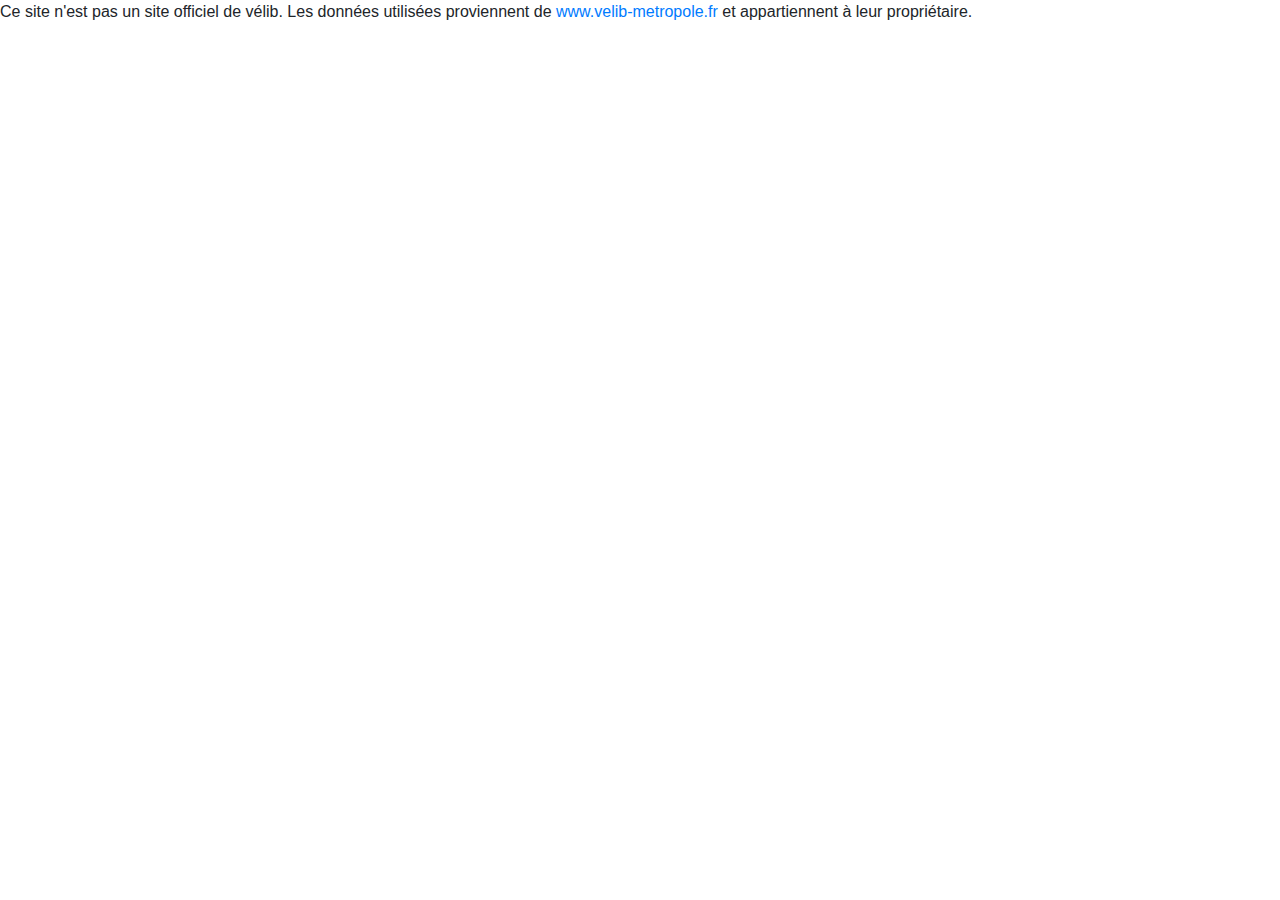
<file: Partie-Front-Angular8/src/index.html>
<!doctype html>
<html lang="fr">
<head>
  <meta charset="utf-8">
  <title>Velib-Metropole</title>
  <base href="/">
  <link href="https://stackpath.bootstrapcdn.com/bootstrap/4.4.1/css/bootstrap.min.css" rel="stylesheet" integrity="sha384-Vkoo8x4CGsO3+Hhxv8T/Q5PaXtkKtu6ug5TOeNV6gBiFeWPGFN9MuhOf23Q9Ifjh" crossorigin="anonymous">
  <link href='https://api.mapbox.com/mapbox-gl-js/v1.7.0/mapbox-gl.css' rel='stylesheet' />
  <link rel="stylesheet" href="https://stackpath.bootstrapcdn.com/bootstrap/4.3.1/css/bootstrap.min.css">
  <link href="https://fonts.googleapis.com/icon?family=Material+Icons" rel="stylesheet">
  <link rel="stylesheet" href="https://cdnjs.cloudflare.com/ajax/libs/font-awesome/4.7.0/css/font-awesome.css" integrity="sha256-NuCn4IvuZXdBaFKJOAcsU2Q3ZpwbdFisd5dux4jkQ5w=" crossorigin="anonymous" />
  <meta name="viewport" content="width=device-width, initial-scale=1">
  <link rel="icon" type="image/x-icon" href="favicon.ico">

</head>
<body>
  <app-root></app-root>
<div class="footer">
  <p>Ce site n'est pas un site officiel de vélib. Les données utilisées proviennent de
    <a href="www.velib-metropole.fr"> www.velib-metropole.fr </a> et appartiennent à leur propriétaire.</p>
</div>

</body>


<!--- <footer>

  <p style="position: fixed;
  left: 0;
  bottom: 0;
  width: 100%;
  color:white;
  background-color: black;
  text-align: center;"
  >Ce site n'est pas un site officiel de vélib. Les données utilisées proviennent de
  <a href="www.velib-metropole.fr"> www.velib-metropole.fr </a> et appartiennent à leur propriétaire.</p>
</footer>
</html>---->
</file>
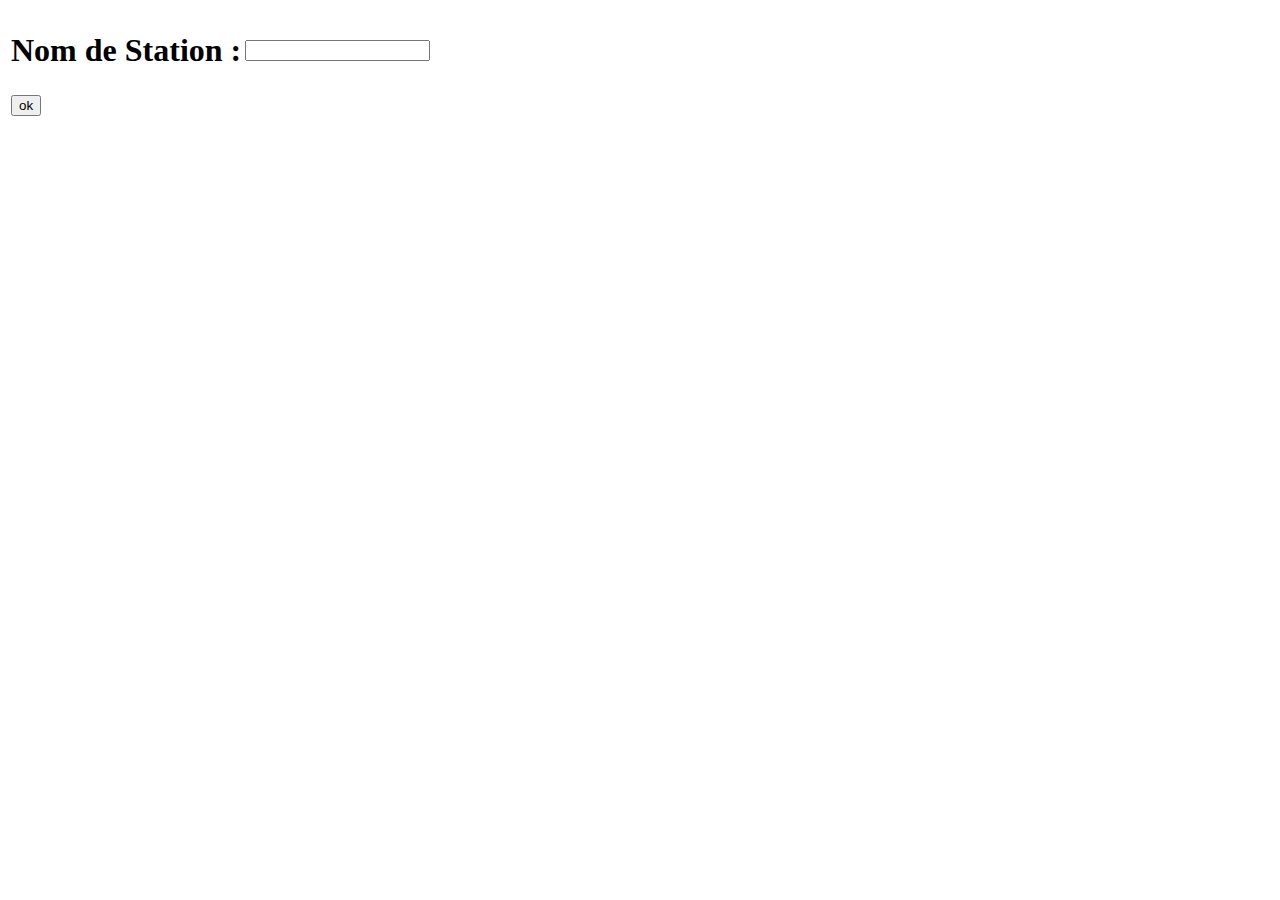
<file: Partie-Back-Java8/WebContent/velo.html>
<!DOCTYPE html>
<html>
<head>
<meta charset="ISO-8859-1">
<title>Insert title here</title>
</head>
<body>
  <form action="rest/velib/recherche" method="post">
<table>
     <tr><td><h1>Nom de Station :</h1></td><td><input type="text" name="name"/></td></tr>
     <tr><td><input type="submit" value="ok"/></td><td>&nbsp;</td></tr>

</table>
</form>

</body>
</html>
</file>
